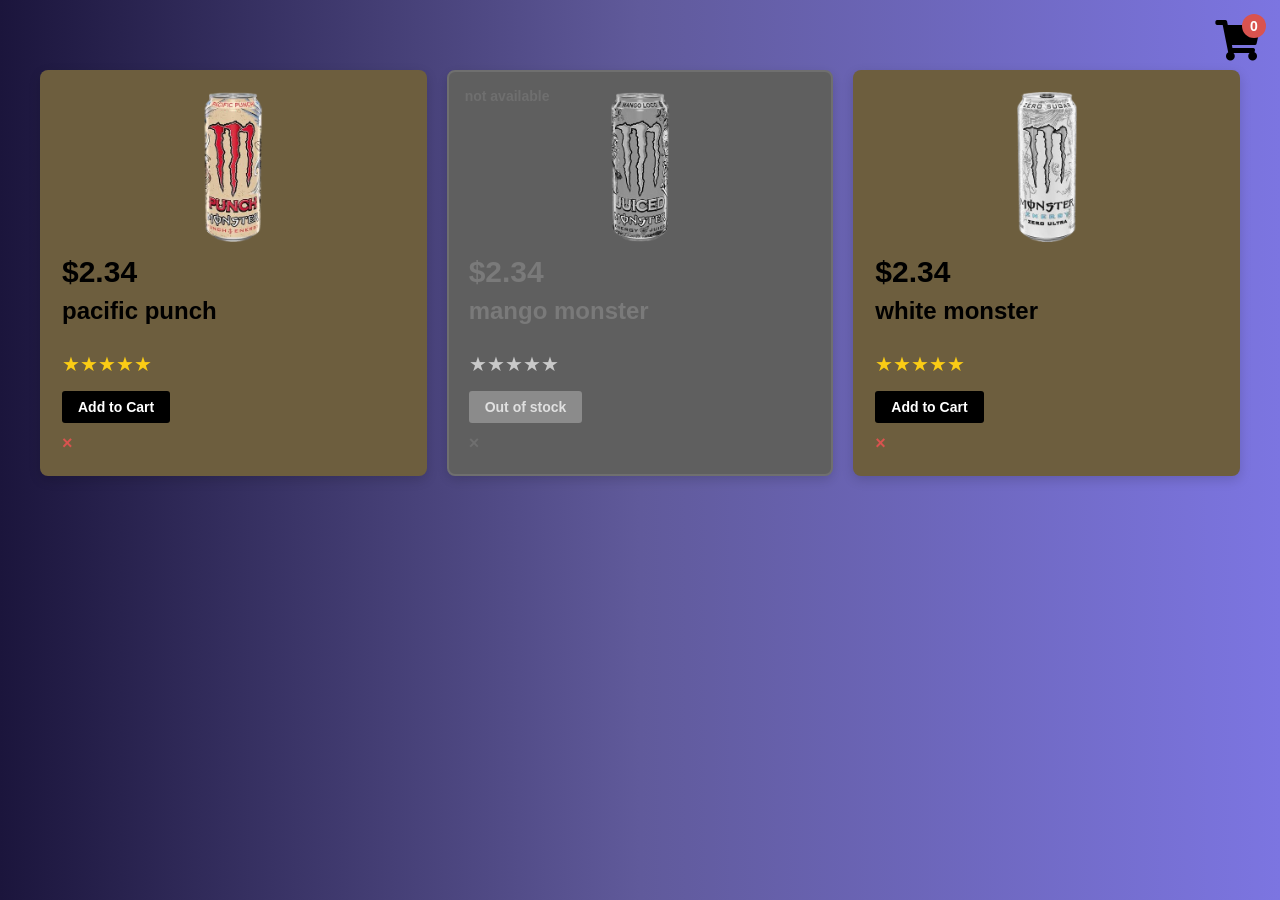
<file: Desktop/school/skill/M4Skill_bem/shopping-cart/index.html>
<html lang="en">
<head>
  <meta charset="utf-8" />
  <meta content="width=device-width, initial-scale=1" name="viewport" />
  <title>Store</title>
  <link rel="stylesheet" href="style.css">
  <script src="main.js" defer></script>
  <link
    rel="stylesheet"
    href="https://cdnjs.cloudflare.com/ajax/libs/font-awesome/5.15.3/css/all.min.css"
  />
</head>
<body>
  <div class="cart" aria-label="Shopping cart with 0 items" title="Shopping cart">
    <i class="fas fa-shopping-cart" aria-hidden="true"></i>
    <div class="cart__badge" aria-live="polite" aria-atomic="true" id="cart-count">0</div>
  </div>

  <section class="products" aria-label="Product list">
    <article class="product" tabindex="0" aria-labelledby="pacific-title pacific-subtitle pacific-price">
      <img
        src="images/pacific-punch.png"
        alt="pacific punch monster. very very nice ofc."
        class="product__img"
        width="150"
        height="150"
        loading="lazy"
      />
      <h2 class="product__price" id="pacific-price">$2.34</h2>
      <h3 class="product__title" id="pacific-title">pacific punch</h3>
      <p class="product__rating" aria-label="Five star rating">★★★★★</p>
      <button class="product__button" type="button">Add to Cart</button>
      <button class="product__remove-button" type="button" aria-label="Remove pacific punch from cart" title="Remove from cart">×</button>
    </article>

    <article class="product product--not-available" tabindex="0" aria-labelledby="mango-monster-title mango-monster-subtitle mango-monster-price" aria-describedby="mango-monster-notavailable">
      <div class="product__not-available-label" id="mango-notavailable">not available</div>
      <img
        src="images/mango-monster.png"
        alt="mango monster"
        class="product__img"
        width="150"
        height="150"
        loading="lazy"
      />
      <h2 class="product__price" id="mango-monster-price">$2.34</h2>
      <h3 class="product__title" id="mango-monster-title">mango monster</h3>
      <p class="product__rating" aria-label="Five star rating">★★★★★</p>
      <button class="product__button product__button--disabled" type="button" disabled>Out of stock</button>
      <button class="product__remove-button" type="button" aria-label="Remove mango-monster from cart" title="Remove from cart">×</button>
    </article>

    <article class="product" tabindex="0" aria-labelledby="white-monster-title white-monster-subtitle white-monster">
      <img
        src="images/white-monster.png"
        alt="white monster"
        class="product__img"
        width="150"
        height="150"
        loading="lazy"
      />
      <h2 class="product__price" id="white-monster">$2.34</h2>
      <h3 class="product__title" id="white-monster-title">white monster</h3>
      <p class="product__rating" aria-label="Five star rating">★★★★★</p>
      <button class="product__button" type="button">Add to Cart</button>
      <button class="product__remove-button" type="button" aria-label="Remove white-monster from cart" title="Remove from cart">×</button>
    </article>
  </section>
</body>
</html>
</file>
<file: Desktop/school/skill/M4Skill_bem/shopping-cart/style.css>
html {
      font-size: 62.5%;
    }

    body {
      margin: 0;
      font-family: Arial, sans-serif;
      background: linear-gradient(90deg, #1b153c 0%, #605a9b 50%, #7c75e1 100%);
      color: #000;
      min-height: 100vh;
      display: flex;
      flex-direction: column;
      align-items: center;
      padding: 2rem;
      box-sizing: border-box;
    }

    /* Container grid for products */
    .products {
      display: grid;
      grid-template-columns: repeat(auto-fit, minmax(28rem, 1fr));
      gap: 2rem;
      width: 100%;
      max-width: 120rem;
    }

    /* Product card block */
    .product {
      display: flex;
      flex-direction: column;
      background-color: #6d5e3e;
      border: 0.2rem solid transparent;
      border-radius: 0.8rem;
      padding: 2rem;
      box-shadow: 0 0.4rem 1.2rem rgba(0, 0, 0, 0.15);
      transition: border-color 0.3s ease;
      position: relative;
      margin-top: 5rem;
    }

    /* Modifier for not available product */
    .product--not-available {
      background-color: #6d5e3e;
      border-color: #d9534f;
      color: #7a7a7a;
      filter: grayscale(1);
    }

    /* Product image */
    .product__img {
      width: 15rem;
      height: 15rem;
      object-fit: contain;
      margin: 0 auto 1.5rem auto;
      user-select: none;
    }

    /* Product title */
    .product__title {
      font-size: 2.4rem;
      font-weight: 700;
      margin: 0 0 0.6rem 0;
      line-height: 1.2;
    }

    /* Product subtitle */
    .product__subtitle {
      font-size: 1.6rem;
      margin: 0 0 1rem 0;
      font-weight: 400;
    }

    /* Product price */
    .product__price {
      font-size: 3rem;
      font-weight: 900;
      margin: 0 0 1rem 0;
      line-height: 1;
    }

    /* Product rating */
    .product__rating {
      font-size: 2rem;
      color: #facc15; /* Tailwind yellow-400 */
      margin-bottom: 1.5rem;
      user-select: none;
    }

    /* Product button */
    .product__button {
      background-color: #000;
      color: #fff;
      border: none;
      padding: 0.8rem 1.6rem;
      font-size: 1.4rem;
      font-weight: 600;
      cursor: pointer;
      border-radius: 0.3rem;
      max-width: 14rem;
      align-self: flex-start;
      transition: background-color 0.3s ease;
      user-select: none;
      margin-bottom: 1rem;
    }

    .product__button:hover:not(:disabled) {
      background-color: #222;
    }

    /* Disabled button modifier */
    .product__button--disabled {
      background-color: #8b8b8b;
      cursor: not-allowed;
      color: #e0e0e0;
    }

    /* Not available label on top left */
    .product__not-available-label {
      position: absolute;
      top: 1.6rem;
      left: 1.6rem;
      font-size: 1.4rem;
      font-weight: 700;
      color: #d9534f;
      user-select: none;
    }

    /* Cart icon container */
    .cart {
      position: fixed;
      top: 2rem;
      right: 2rem;
      font-size: 4rem;
      color: #000;
      user-select: none;
      cursor: pointer;
    }

    .cart__badge {
      position: absolute;
      top: -0.6rem;
      right: -0.6rem;
      background-color: #d9534f;
      color: #fff;
      font-size: 1.4rem;
      font-weight: 700;
      width: 2.4rem;
      height: 2.4rem;
      border-radius: 50%;
      display: flex;
      align-items: center;
      justify-content: center;
      pointer-events: none;
    }

    /* Remove button */
    .product__remove-button {
      background-color: transparent;
      border: none;
      color: #d9534f;
      font-size: 1.8rem;
      font-weight: 700;
      cursor: pointer;
      align-self: flex-start;
      padding: 0;
      user-select: none;
      transition: color 0.3s ease;
    }

    .product__remove-button:hover {
      color: #a12a2a;
    }

    /* Responsive adjustments */
    @media (max-width: 480px) {
      .product__img {
        width: 12rem;
        height: 12rem;
      }
      .product__price {
        font-size: 2.4rem;
      }
      .product__title {
        font-size: 2rem;
      }
      .product__button {
        max-width: 100%;
        width: 100%;
        text-align: center;
      }
    }
</file>
